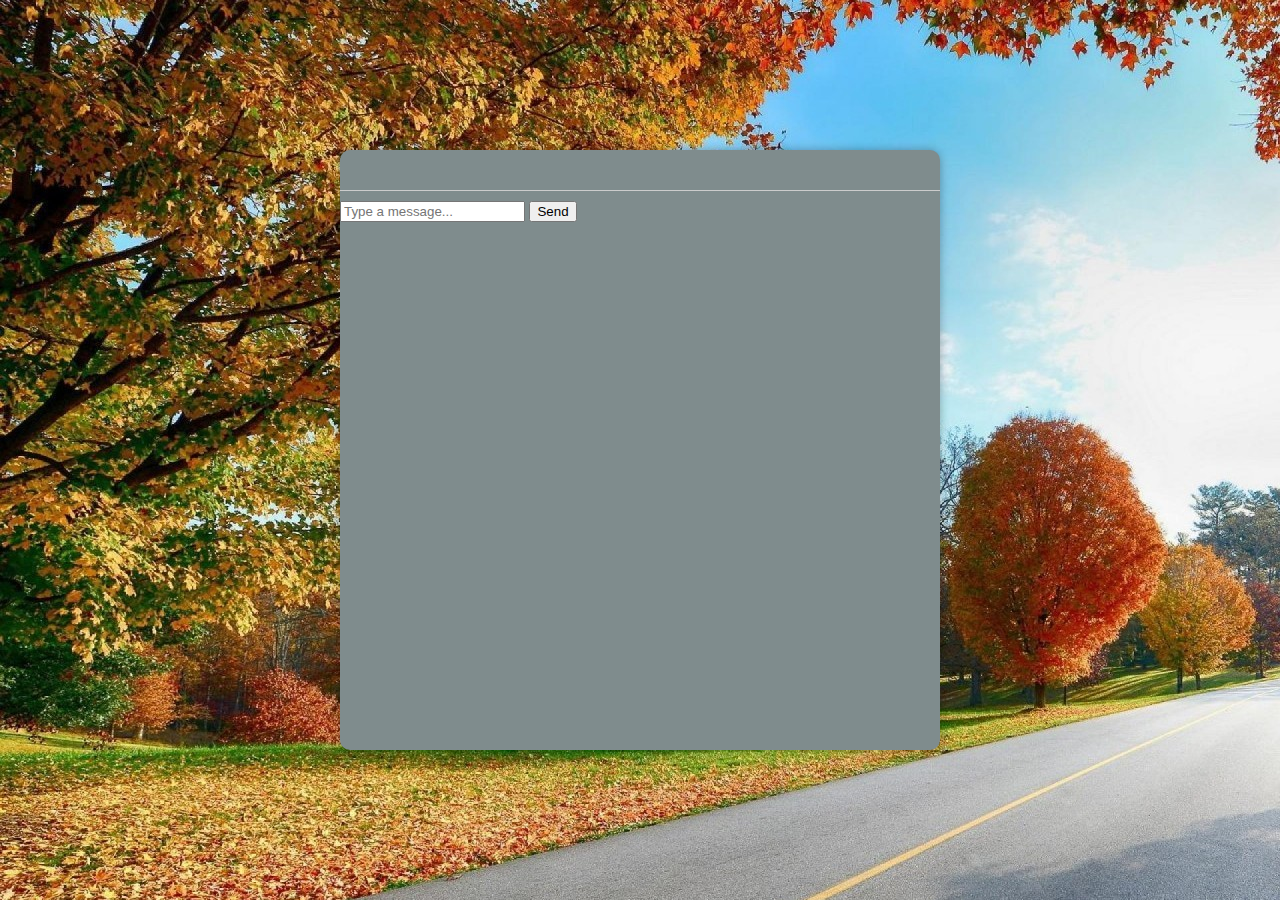
<file: VCETBot/botmain.html>
<!DOCTYPE html>
<html lang="en">
<head>
  <meta charset="UTF-8">
  <title>College Chatbot</title>
  <link rel="stylesheet" href="style1.css">

</head>
<body>
  <div class="chat-container">
    <div class="chat-box" id="chat-box"></div>
    <input type="text" id="user-input" placeholder="Type a message...">
    <button onclick="sendMessage()">Send</button>
  </div>

  
  
  <script src="script.js"></script>
</body>
</html>
</file>
<file: VCETBot/style1.css>
body {
  font-family: Arial, sans-serif;
  margin: 0;
  padding: 0;
  background-color: #eaeaea; /* Background color */
  display :flex;
  justify-content: center;
  align-items: center;
  height: 100vh;
  background-image: url(botbg.jpg);
}

.chat-container {
  
 
  height:600px;
  bottom: 20px;
  right: 20px;
  width: 600px;
  border-radius: 10px;
  background-color: #7f8c8d; /* Initial background color */
  box-shadow: 0 0 10px rgba(0, 0, 0, 0.3);
  animation: changeColor 5s infinite alternate;
}

@keyframes changeColor {
  0% {
    background-color: #7f8c8d;
  }
  50% {
    background-color: #3498db;
  }
  100% {
    background-color: #f39c12;
  }
}

.chat-box {
  max-height: 250px;
  overflow-y: scroll;
  padding: 20px;
  border-bottom: 1px solid #ccc;
  margin-bottom: 10px;
}

.user-input {
  width: calc(100% - 70px);
  padding: 20px;
  margin-right: 10px;
  border: 1px solid #ccc;
  border-radius: 3px;
}

.send-button {
  width: 60px;
  padding: 8px;
  border: none;
  border-radius: 10px;
  background-color: #007bff;
  color: white;
  cursor: pointer;
}

.user-bubble {
  background-color: #007bff;
  color: white;
  padding: 8px;
  margin-bottom: 5px;
  border-radius: 15px;
  width: 70%;
  float: right;
  clear: both;
  animation: fadeInRight 0.5s ease forwards;
}

.bot-bubble {
  background-color: #f0f0f0;
  color: #333;
  padding: 8px;
  margin-bottom: 5px;
  border-radius: 15px;
  width: 70%;
  float: left;
  clear: both;
  animation: fadeInLeft 0.5s ease forwards;
}

@keyframes fadeInRight {
  from {
    opacity: 0;
    transform: translateX(50px);
  }
  to {
    opacity: 1;
    transform: translateX(0);
  }
}

@keyframes fadeInLeft {
  from {
    opacity: 0;
    transform: translateX(-50px);
  }
  to {
    opacity: 1;
    transform: translateX(0);
  }
}
</file>
